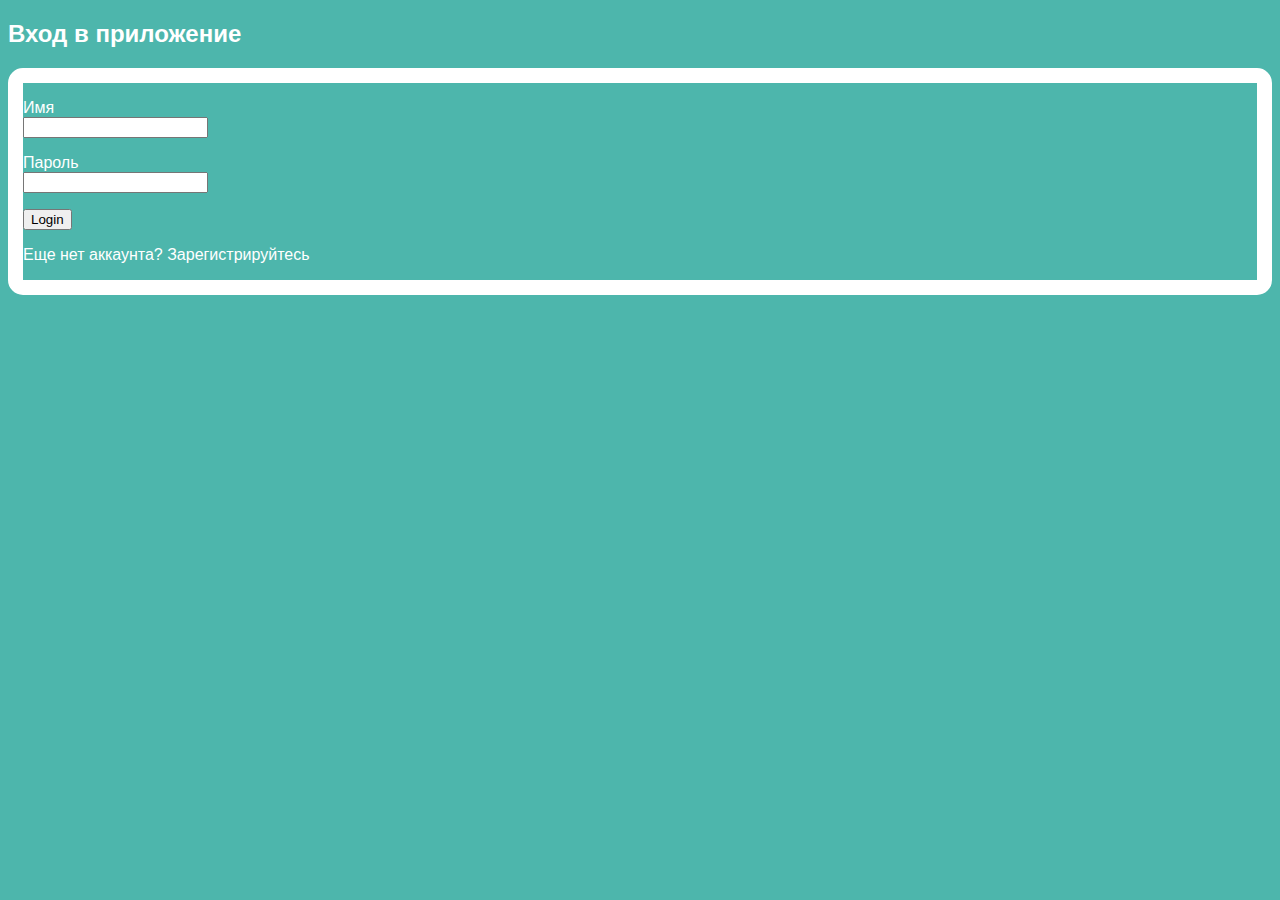
<file: SignalRMetanit/wwwroot/login.html>
﻿<!DOCTYPE html>
<html>
<head>
    <meta charset="utf-8" />
    <title>Страница входа</title>
    <style>
        body {
            background-color: #4db6ac;
            font-family: Arial;
            color: white;
        }

        #login {
            border-radius: 15px;
            backgroud-color: white;
            border: 15px solid #fff;

        }

        a{
            text-decoration: none;
            color:white;
        }

    </style>
</head>
<body>
    <h2>Вход в приложение</h2>
    <div id="login">
        <form method="post">
            <p>
                <label>Имя</label><br />
                <input name="name" />
            </p>
            <p>
                <label>Пароль</label><br />
                <input type="password" name="password" />
            </p>
            <input type="submit" value="Login" />
        </form>

        <p>Еще нет аккаунта? <a href="register" >Зарегистрируйтесь</a></p>
    </div>
</body>
</html>
</file>
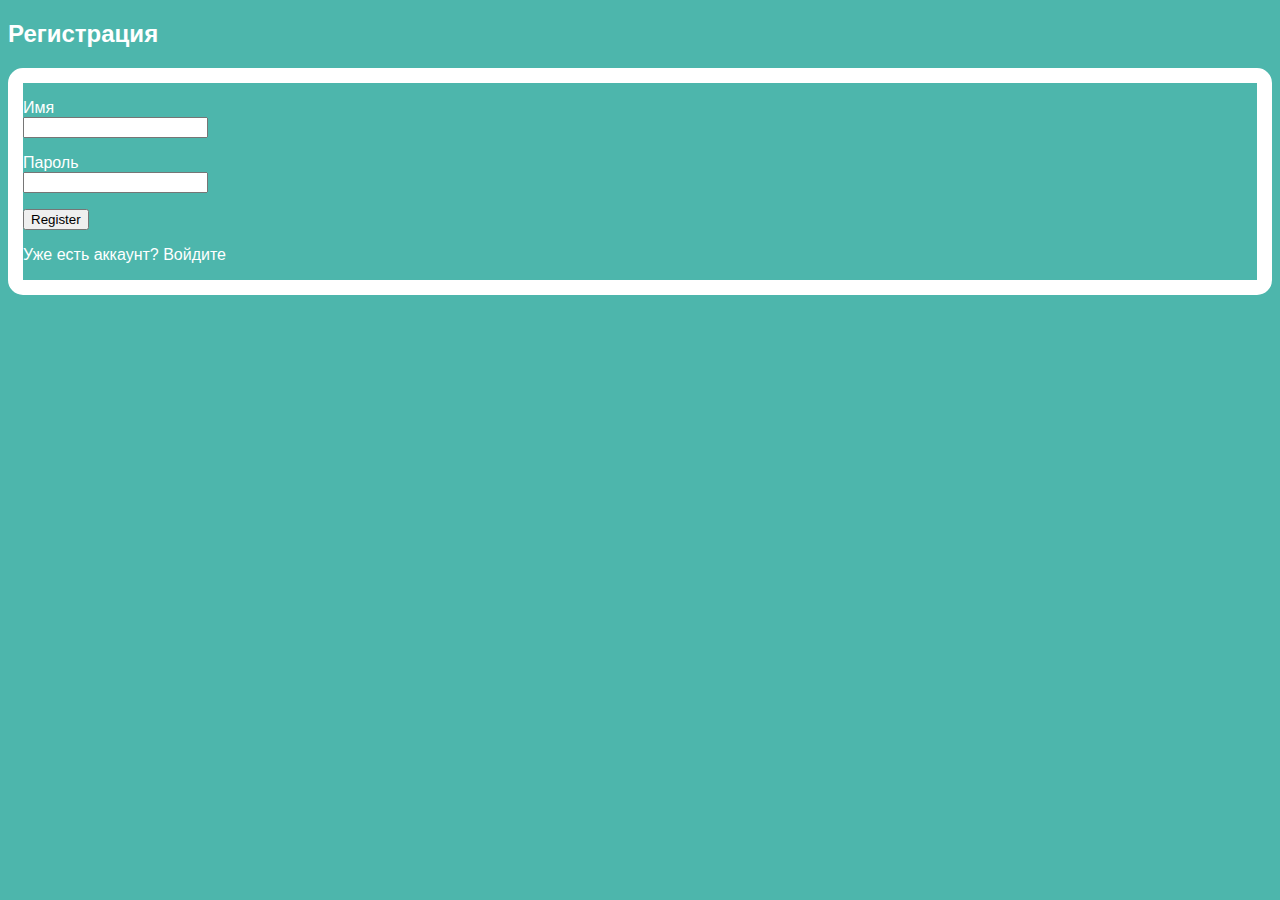
<file: SignalRMetanit/wwwroot/register.html>
﻿<!DOCTYPE html>
<html>
<head>
    <meta charset="utf-8" />
    <title>Страница регистрации</title>

    <style>
        body {
            background-color: #4db6ac;
            font-family: Arial;
            color: white;
        }

        #register {
            border-radius: 15px;
            backgroud-color: white;
            border: 15px solid #fff;
        }

        a {
            text-decoration: none;
            color: white;
        }
    </style>
</head>
<body>
    <h2>Регистрация</h2>
    <div id="register">
        <form method="post" action="/register" border-radius: 15px>
            <p>
                <label>Имя</label><br />
                <input name="name" />
            </p>
            <p>
                <label>Пароль</label><br />
                <input type="password" name="password" />
            </p>
            <input type="submit" value="Register" />
        </form>

        <p>Уже есть аккаунт? <a href="login">Войдите</a></p>
    </div>
</body>
</html>
</file>
